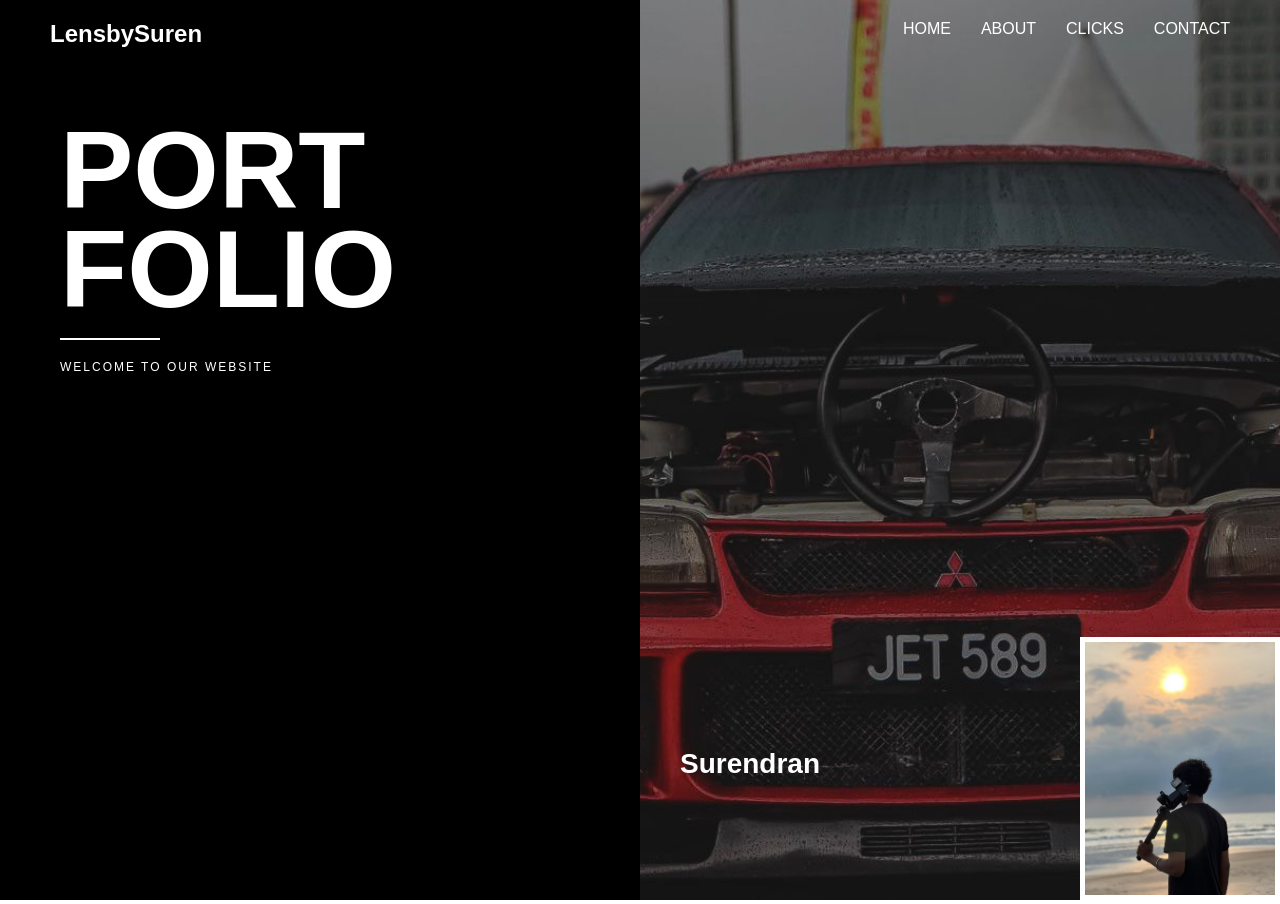
<file: index.html>
<!DOCTYPE html>
<html>
<head>
<title>Home</title>

<meta name="viewport" content="width=device-width, initial-scale=1.0">

<link rel="stylesheet" href="style.css">
</head>

<body>

<nav class="navbar">
    <h1>LensbySuren</h1>
    <ul>
        <li><a href="index.html">HOME</a></li>
        <li><a href="about.html">ABOUT</a></li>
        <li><a href="clicks.html">CLICKS</a></li>
        <li><a href="contact.html">CONTACT</a></li>
    </ul>
</nav>

<section class="hero">

    <div class="hero-left">
        <h1>PORT<br>FOLIO</h1>
        <div class="line"></div>
        <p class="welcome">WELCOME TO OUR WEBSITE</p>
    </div>

    <div class="hero-right">
        <img src="bg.jpeg" class="main-img" alt="main photo">
        <h2 class="name">Surendran</h2>
        <img src="profile.jpeg" class="small-img" alt="profile photo">
    </div>

</section>

</body>
</html>
</file>
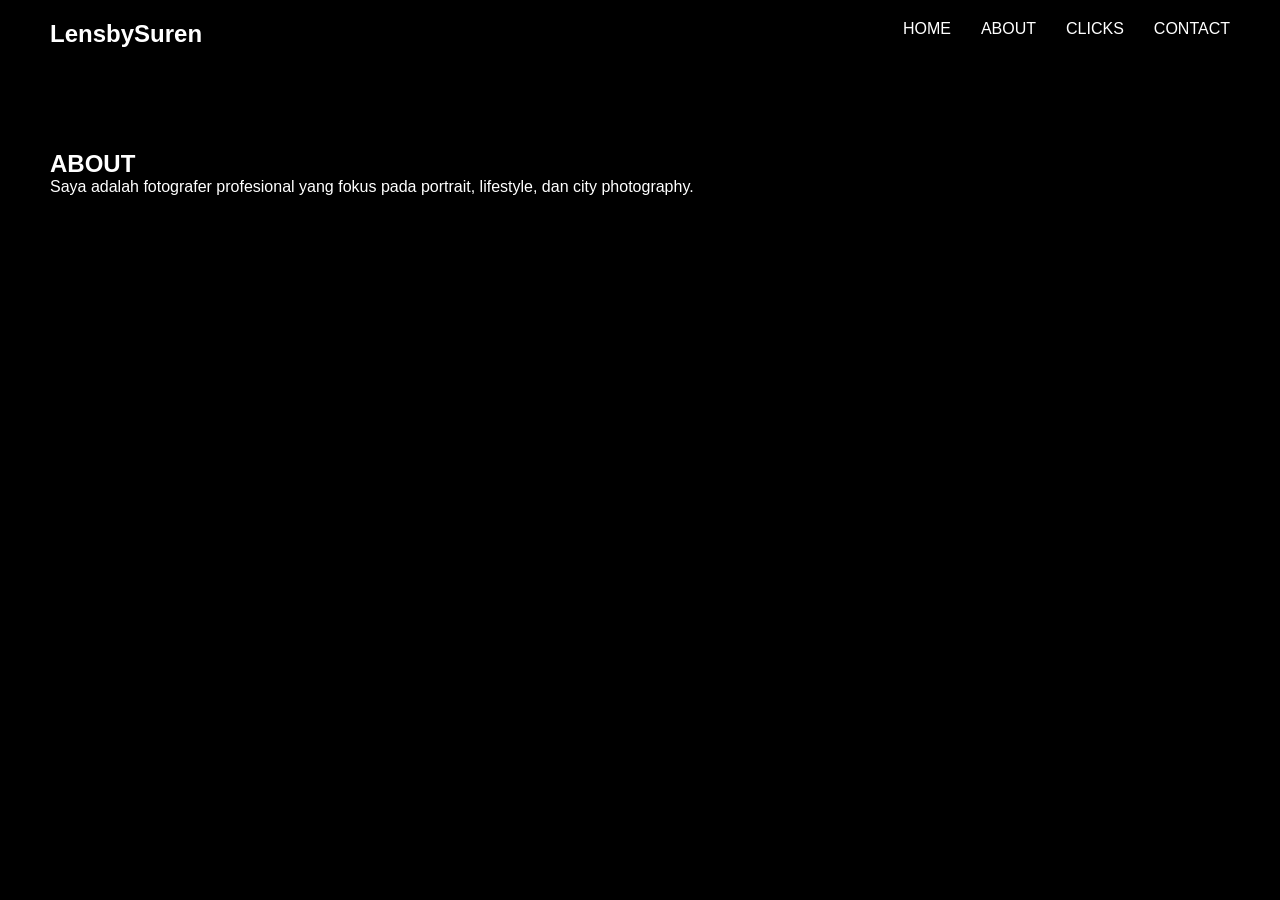
<file: about.html>
<!DOCTYPE html>
<html>
<head>
<title>About</title>

<meta name="viewport" content="width=device-width, initial-scale=1.0">

<link rel="stylesheet" href="style.css">
</head>

<body>

<nav class="navbar">
    <h1>LensbySuren</h1>
    <ul>
        <li><a href="index.html">HOME</a></li>
        <li><a href="about.html">ABOUT</a></li>
        <li><a href="clicks.html">CLICKS</a></li>
        <li><a href="contact.html">CONTACT</a></li>
    </ul>
</nav>

<section class="page">
    <h1>ABOUT</h1>
    <p>
        Saya adalah fotografer profesional yang fokus pada portrait,
        lifestyle, dan city photography.
    </p>
</section>

</body>
</html>
</file>
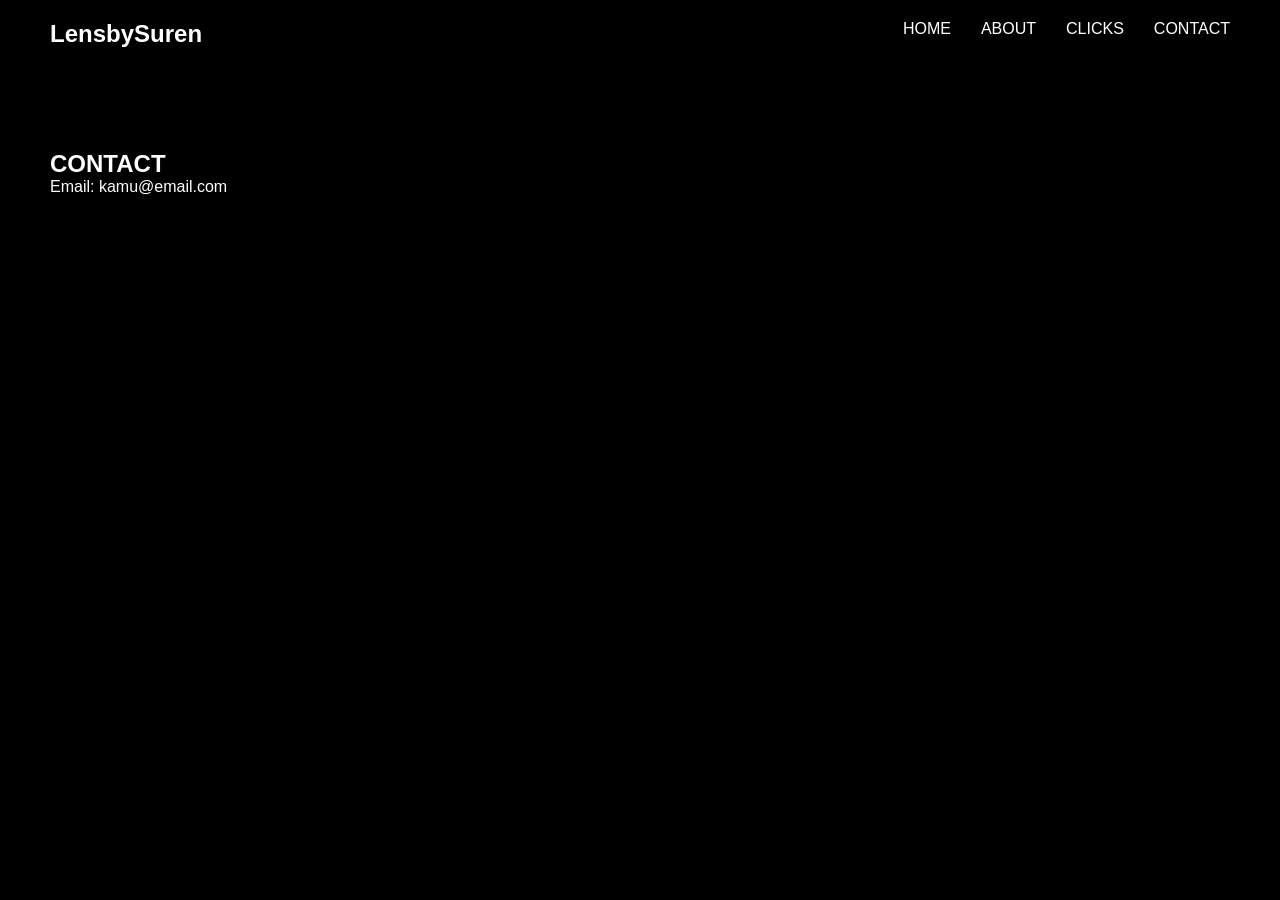
<file: contact.html>
<!DOCTYPE html>
<html>
<head>
<title>Contact</title>

<meta name="viewport" content="width=device-width, initial-scale=1.0">

<link rel="stylesheet" href="style.css">
</head>

<body>

<nav class="navbar">
    <h1>LensbySuren</h1>
    <ul>
        <li><a href="index.html">HOME</a></li>
        <li><a href="about.html">ABOUT</a></li>
        <li><a href="clicks.html">CLICKS</a></li>
        <li><a href="contact.html">CONTACT</a></li>
    </ul>
</nav>

<section class="page">
    <h1>CONTACT</h1>
    <p>Email: kamu@email.com</p>
</section>

</body>
</html>
</file>
<file: style.css>
* {
    margin: 0;
    padding: 0;
    box-sizing: border-box;
    font-family: Arial;
}

/* NAVBAR */
.navbar {
    position: absolute;
    width: 100%;
    display: flex;
    justify-content: space-between;
    padding: 20px 50px;
    z-index: 10;
}

.navbar h1 {
    color: white;
}

.navbar ul {
    display: flex;
    gap: 30px;
    list-style: none;
}

.navbar ul li a {
    color: white;
    text-decoration: none;
    transition: 0.3s;
}

.navbar ul li a:hover {
    opacity: 0.7;
}

/* HERO */
.hero {
    display: flex;
    height: 100vh;
}

/* KIRI */
.hero-left {
    width: 50%;
    background: black;
    color: white;
    padding: 120px 60px;
}

.hero-left h1 {
    font-size: 110px;
    line-height: 0.9;
}

.line {
    width: 100px;
    height: 2px;
    background: white;
    margin: 20px 0;
}

.welcome {
    font-size: 12px;
    letter-spacing: 2px;
}

.desc {
    margin-top: 40px;
    font-size: 22px;
}

/* KANAN */
.hero-right {
    width: 50%;
    position: relative;
}

.main-img {
    width: 100%;
    height: 100%;
    object-fit: cover;
}

.name {
    position: absolute;
    bottom: 120px;
    left: 40px;
    color: white;
    font-size: 28px;
    font-weight: bold;
}

.small-img {
    position: absolute;
    bottom: 0;
    right: 0;
    width: 200px;
    border: 5px solid white;
}

/* PAGE */
.page {
    background: black;
    color: white;
    min-height: 100vh;
    padding: 150px 50px;
}

/* GRID */
.grid {
    margin-top: 30px;
    display: grid;
    grid-template-columns: repeat(2, 1fr);
    gap: 20px;
}

.grid img {
    width: 100%;
    transition: 0.3s;
}

.grid img:hover {
    transform: scale(1.05);
}

/* ===================== */
/* RESPONSIVE (HP) */
/* ===================== */
@media (max-width: 768px) {

    /* NAVBAR */
    .navbar {
        position: relative;
        flex-direction: column;
        align-items: center;
        padding: 15px;
    }

    .navbar ul {
        gap: 15px;
        font-size: 14px;
    }

    /* HERO */
    .hero {
        flex-direction: column;
        height: auto;
    }

    /* KIRI */
    .hero-left {
        width: 100%;
        padding: 40px 20px;
        text-align: center;
    }

    .hero-left h1 {
        font-size: 45px;
        line-height: 1.1;
    }

    .line {
        margin: 15px auto;
    }

    /* KANAN */
    .hero-right {
        width: 100%;
        height: 250px;
    }

    .main-img {
        height: 100%;
    }

    /* NAMA */
    .name {
        font-size: 16px;
        bottom: 50px;
        left: 15px;
    }

    /* FOTO KECIL */
    .small-img {
        width: 90px;
    }

    /* PAGE */
    .page {
        padding: 80px 20px;
        text-align: center;
    }

    /* GRID */
    .grid {
        grid-template-columns: 1fr;
    }
}
</file>
